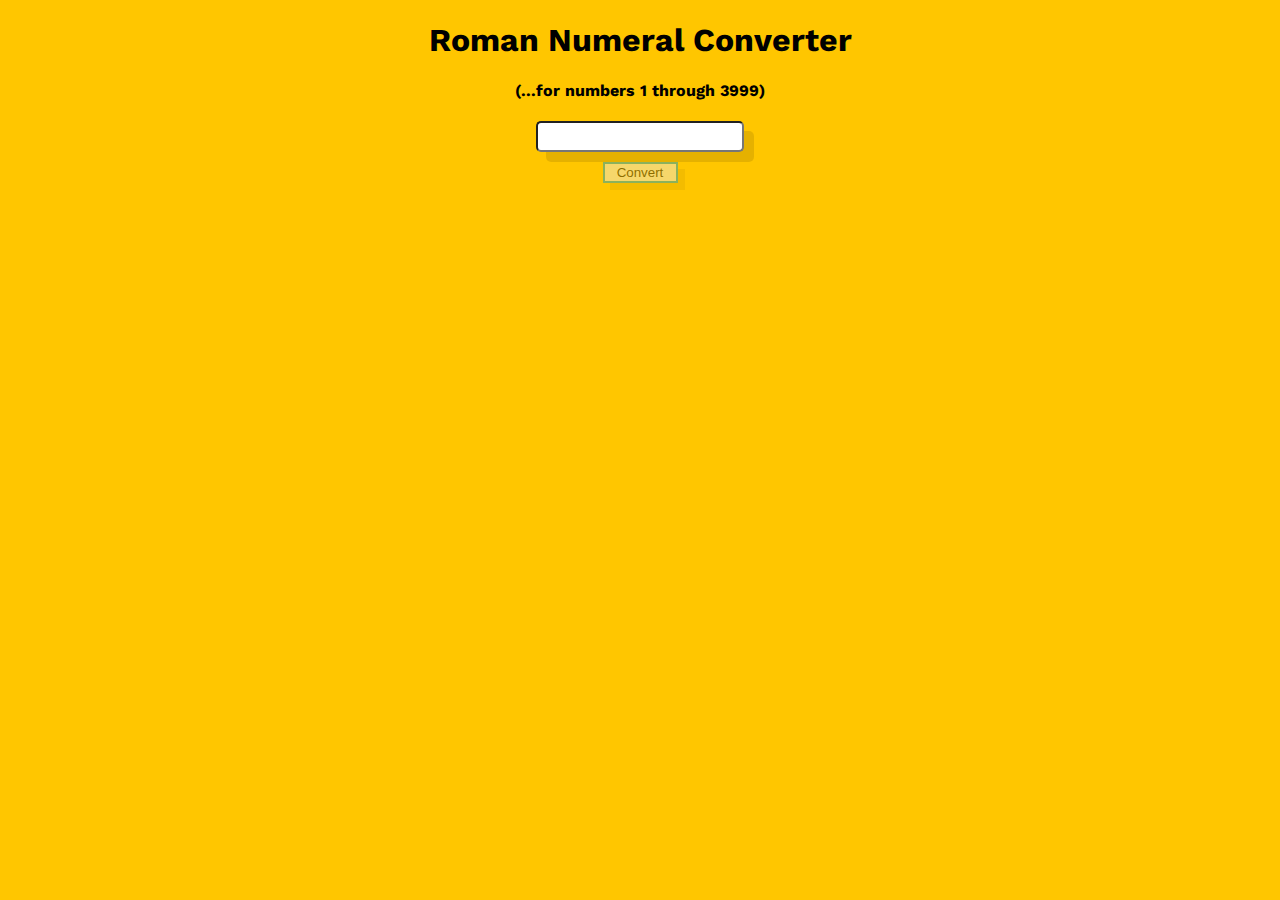
<file: romanNumerals.html>
<!DOCTYPE html>
<html>
<head>
	<title>Roman Numerals</title>
	<style type="text/css">

		html {
			font-family: 'Work Sans', sans-serif;
			background-color: #ffc600;
		}

		h1 {
			text-align: center;
			font-style: bold;
			margin-top: : 50%;
		}

		h4 {
			text-align: center;
			font-style: bold;
			margin-top: : 50%;
		}

		input {
			border-radius: 5px;
			box-shadow:10px 10px 0 rgba(0,0,0,0.1);
			display: block;
			margin-left: auto;
			margin-right: auto;
			margin-bottom: 10px;
			text-align: center;
			height: 25px;
			width: 200px;
			font-size: 22px;
		}

		button {
			display: block;
			box-shadow: 7px 7px 0 rgba(0,0,0,0.1);
			margin-left: auto;
			margin-right: auto;
			margin-top: 5px;
			width: 75px;
			border: 2px solid #0099CC;
			border-radius: : 20px;
			opacity: 45%;
			transition-duration: 0.4s;
			background: #ededed;
		}

		button:hover {
			background-color: #008CBA;
			border-radius: : 20px;
			cursor: pointer;
		}

		h3 {
			text-align: center;
		}

		p {
			text-align: center;
			margin-top: 15%;
			font-size: 30px;
		}
	</style>
	<link href="https://fonts.googleapis.com/css?family=Work+Sans" rel="stylesheet">

</head>
<body>
	<h1>Roman Numeral Converter</h1>
	<h4>(...for numbers 1 through 3999)</h4>
	<div class="container">
		<input type="text" id="inputNum">
		<button>Convert</button>	
		<p></p>
	</div>

	<script>
		
		function convertToRoman(numeral) {
			const ones = ["I", "II", "III", "IV", "V", "VI", "VII", "VIII", "IX"];
			const tens = ["X", "XX", "XXX", "XL", "L", "LX", "LXX", "LXXX", "XC"];
			const hundreds = ["C", "CC", "CCC", "CD", "D", "DC", "DCC", "DCCC", "CM"];
			const thousands = ["M", "MM", "MMM"];
			let converted = [];
			let formatted;
			let oneNumeral;

			if (numeral > 0) {
				if (numeral > 9) {
					if (numeral > 99) {
						if (numeral > 999 && numeral < 4000) {
							let thousand;
							let thousandNumeral;
							thousand = Math.floor(numeral * 0.001);
							thousandNumeral = thousands[thousand - 1];
							converted.push(thousandNumeral);
							numeral = numeral - numeral * 1000;
						}
						let hundred;
						let hundredNumeral;
						hundred = Math.floor(numeral * 0.01);
						hundredNumeral = hundreds[hundred - 1];
						converted.push(hundredNumeral);
						numeral = numeral - hundred * 100;
					}
					let ten;
					let tenNumeral;
					ten = Math.floor(numeral * 0.1);
					tenNumeral = tens[ten - 1];
					converted.push(tenNumeral);
					numeral = numeral - ten * 10;
				}
				oneNumeral = ones[numeral - 1];
				converted.push(oneNumeral);
			}
			formatted = converted.join('');
			return formatted;
		}
		
		//var selectedPara = document.querySelector('p');
		const selectedDiv = document.querySelector('div');
		const input = document.querySelector('input');
		const convertButton = document.querySelector('button');

		convertButton.onclick = () => {

			let myItem = input.value;
			input.value = '';
			let addPara = document.querySelector('p');

			if (myItem > 0 && myItem < 4000) {
				let roman = convertToRoman(myItem);
				addPara.textContent = roman;

			} else {
				addPara.textContent = 'Please submit a number 1 through 3999!';
				selectedDiv.appendChild(addPara);
			}
		}

	</script>
</body>
</html>
</file>
